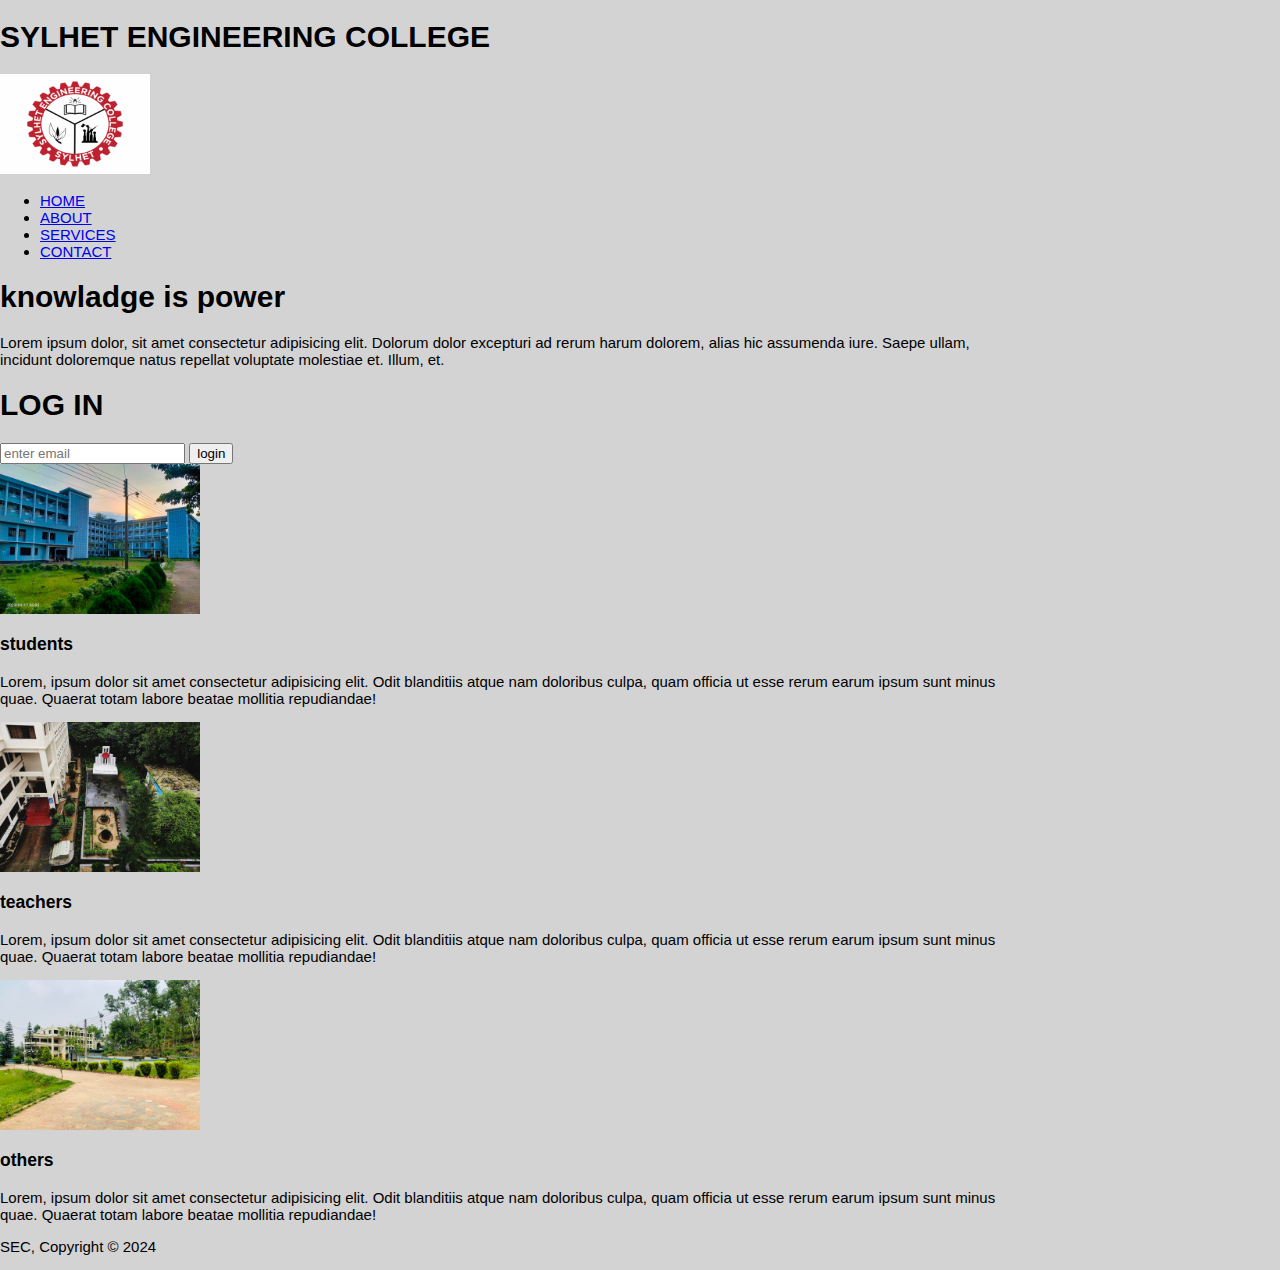
<file: website.html>
<!DOCTYPE html>
<html lang="en">

<head>
    <meta charset="UTF-8">
    <meta name="viewport" content="width=device-width, initial-scale=1.0">
    <title>SYLHET ENGINEERING COLLEGE</title>
    <link rel="stylesheet" href="./css/style.css">

</head>

<body>
    <header>
        <div class="container">
            <div id="branding">
                <h1>SYLHET ENGINEERING COLLEGE</h1>
                <img src="./img/logo.jpg" alt="" height="100" width="150">
            </div>
            <nav>
                <ul>
                    <li><a href="#">HOME</a></li>
                    <li><a href="#">ABOUT</a></li>
                    <li><a href="#">SERVICES</a></li>
                    <li><a href="#">CONTACT</a></li>
                </ul>
            </nav>

        </div>
    </header>
    <section id="showcase">
        <div class="container">
            <h1>knowladge is power</h1>
            <p>Lorem ipsum dolor, sit amet consectetur adipisicing elit. Dolorum dolor excepturi ad rerum harum dolorem,
                alias hic assumenda iure. Saepe ullam, incidunt doloremque natus repellat voluptate molestiae et. Illum,
                et.</p>

        </div>
    </section>

    <section id="news-letter">
        <div class="container">
            <h1>LOG IN</h1>
            <form>
                <input type="email" placeholder="enter email">
                <button type="submit" class="button-1">login</button>
            </form>
        </div>
    </section>

    <section id="logos">
        <div class="container">
            <div class="logo">
                <img src="./img/students.jpg" alt="" height="150" width="200">
                <h3>students</h3>
                <p>Lorem, ipsum dolor sit amet consectetur adipisicing elit. Odit blanditiis atque nam doloribus culpa,
                    quam officia ut esse rerum earum ipsum sunt minus quae. Quaerat totam labore beatae mollitia
                    repudiandae!</p>

            </div>
            <div class="logo">
                <img src="./img/teachers.jpg" alt="" height="150" width="200">
                <h3>teachers</h3>
                <p>Lorem, ipsum dolor sit amet consectetur adipisicing elit. Odit blanditiis atque nam doloribus culpa,
                    quam officia ut esse rerum earum ipsum sunt minus quae. Quaerat totam labore beatae mollitia
                    repudiandae!</p>

            </div>
            <div class="logo">
                <img src="./img/others.jpg" alt="" height="150" width="200">
                <h3>others</h3>
                <p>Lorem, ipsum dolor sit amet consectetur adipisicing elit. Odit blanditiis atque nam doloribus culpa,
                    quam officia ut esse rerum earum ipsum sunt minus quae. Quaerat totam labore beatae mollitia
                    repudiandae!</p>

            </div>
        </div>
    </section>
    <footer>
        <p>SEC, Copyright &copy; 2024</p>
    </footer>

</body>

</html>
</file>
<file: css/style.css>
body{
    font-family: Arial, Helvetica, sans-serif;
    font-size: 15px;
    line-height: normal;
    padding: 0;
    margin: 0;
    background-color: lightgrey ;
}
.container{
    width: 80%;
}
</file>
